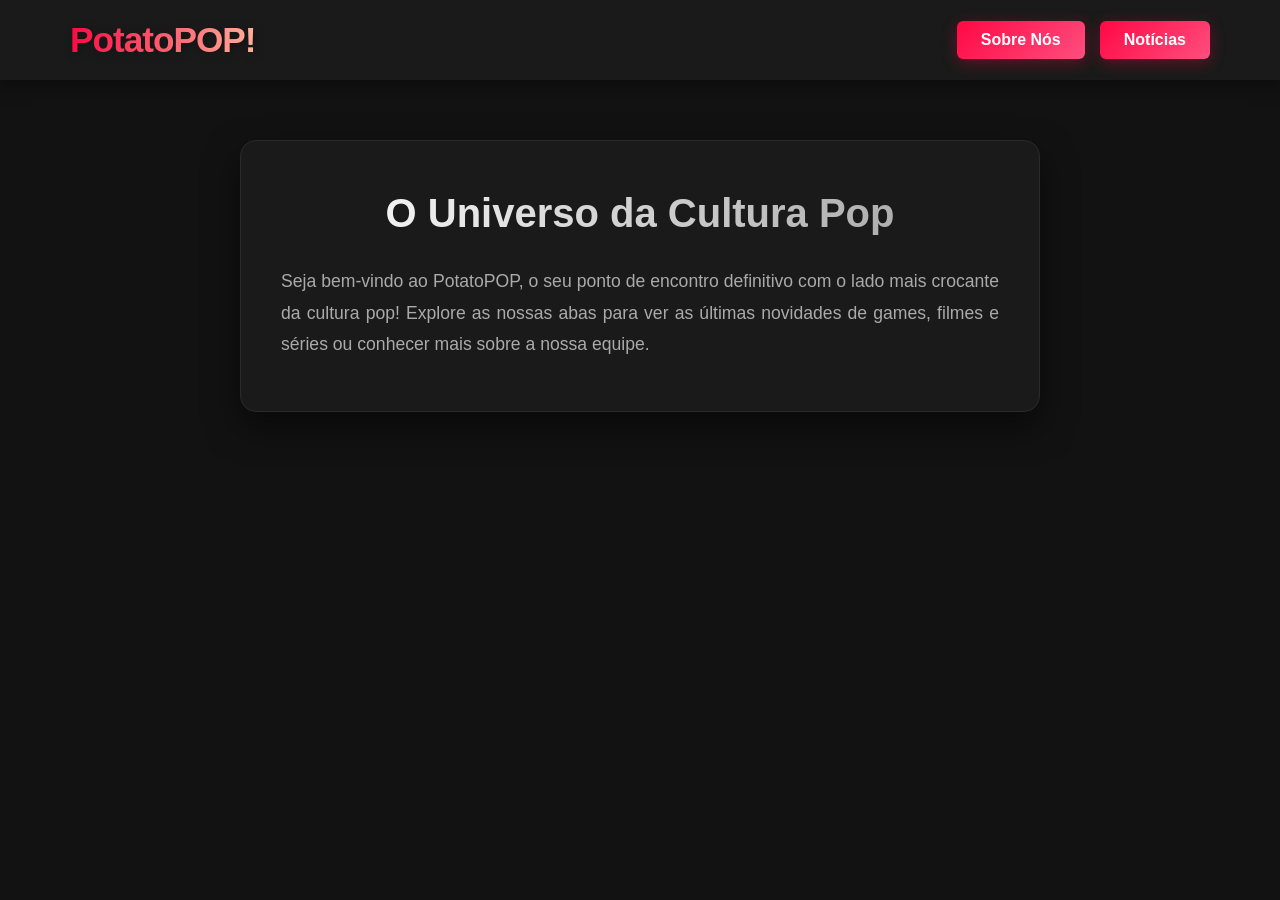
<file: index.html>
<!DOCTYPE html>
<html lang="pt-BR">
<head>
    <meta charset="UTF-8">
    <meta name="viewport" content="width=device-width, initial-scale=1.0">
    <title>PotatoPOP!</title>
    <link rel="stylesheet" href="styles.css">
</head>
<body>
    <nav class="navbar">
        <div class="navbar__container">
            <a href="index.html" id="navbar__logo">PotatoPOP!</a>
            <div class="navbar__buttons">
                <a href="sobre.html" class="nav-btn">Sobre Nós</a>
                <a href="noticias.html" class="nav-btn">Notícias</a>
            </div>
        </div>
    </nav>

    <main class="main-content">
        <div class="card-hero">
            <h1>O Universo da Cultura Pop</h1>
            <p>Seja bem-vindo ao PotatoPOP, o seu ponto de encontro definitivo com o lado mais crocante da cultura pop! Explore as nossas abas para ver as últimas novidades de games, filmes e séries ou conhecer mais sobre a nossa equipe.</p>
        </div>
    </main>
</body>
</html>
</file>
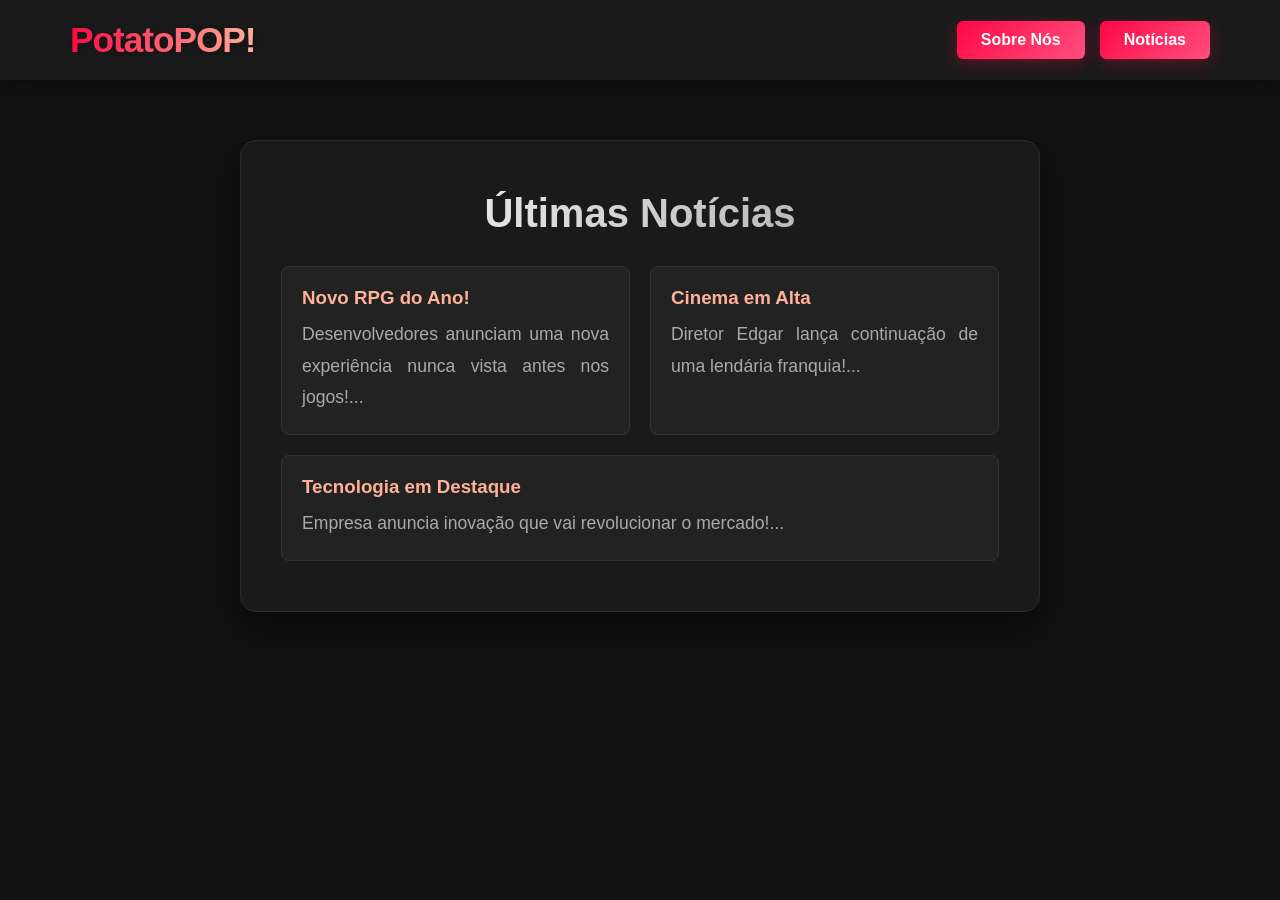
<file: noticias.html>
<!DOCTYPE html>
<html lang="pt-BR">
<head>
    <meta charset="UTF-8">
    <meta name="viewport" content="width=device-width, initial-scale=1.0">
    <title>Notícias - PotatoPOP!</title>
    <link rel="stylesheet" href="styles.css">
</head>
<body>
    <nav class="navbar">
        <div class="navbar__container">
            <a href="index.html" id="navbar__logo">PotatoPOP!</a>
            <div class="navbar__buttons">
                <a href="sobre.html" class="nav-btn">Sobre Nós</a>
                <a href="noticias.html" class="nav-btn">Notícias</a>
            </div>
        </div>
    </nav>

    <main class="main-content">
        <div class="card-hero">
            <h1>Últimas Notícias</h1>
            <div class="news-grid">
                <div class="news-card">
                    <h3>Novo RPG do Ano!</h3>
                    <p>Desenvolvedores anunciam uma nova experiência nunca vista antes nos jogos!...</p>
                </div>
                <div class="news-card">
                    <h3>Cinema em Alta</h3>
                    <p>Diretor Edgar lança continuação de uma lendária franquia!...</p>
                </div>
                <div class="news-card">
                    <h3>Tecnologia em Destaque</h3>
                    <p>Empresa anuncia inovação que vai revolucionar o mercado!...</p>
                </div>
            </div>
        </div>
    </main>
</body>
</html>
</file>
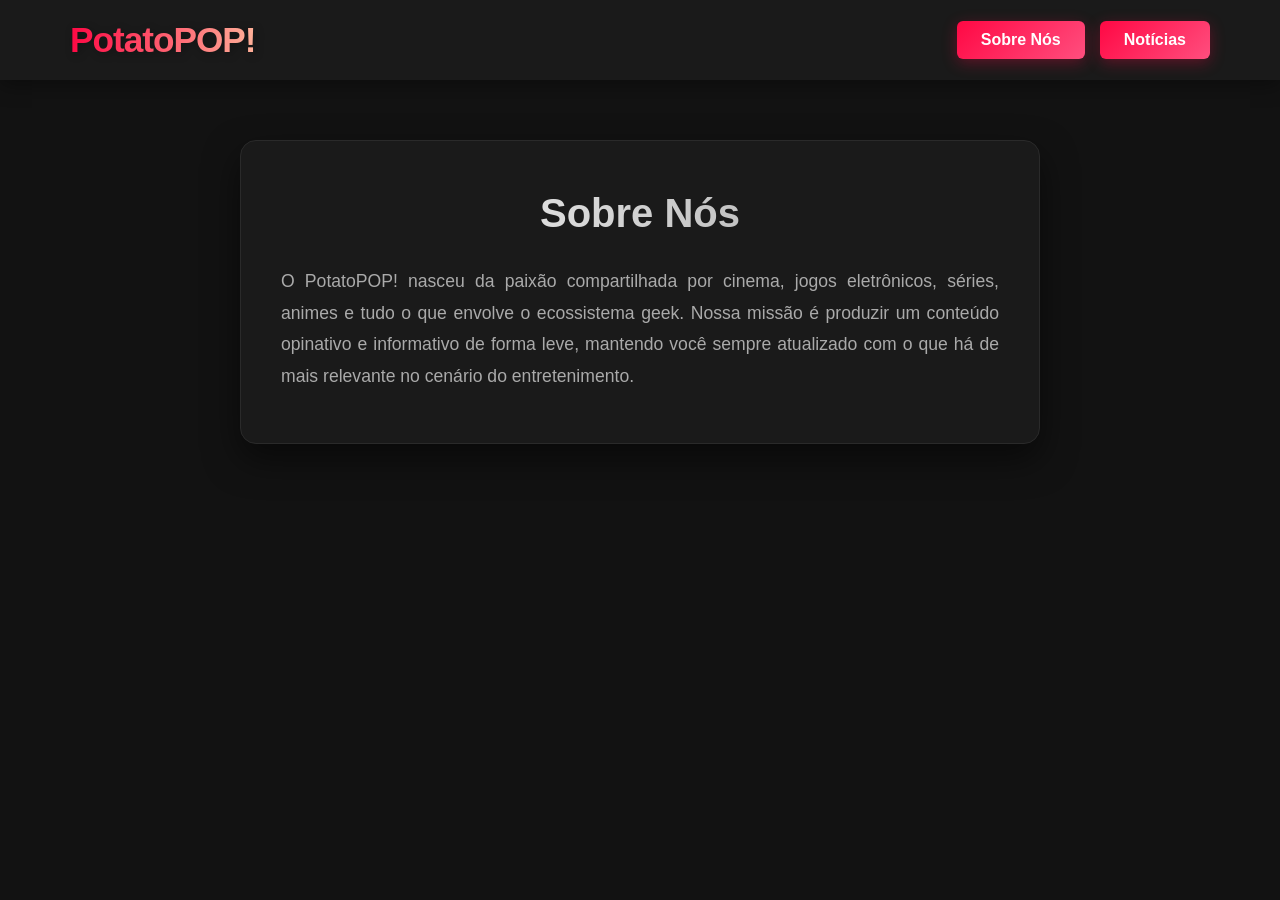
<file: sobre.html>
<!DOCTYPE html>
<html lang="pt-BR">
<head>
    <meta charset="UTF-8">
    <meta name="viewport" content="width=device-width, initial-scale=1.0">
    <title>Sobre Nós - PotatoPOP!</title>
    <link rel="stylesheet" href="styles.css">
</head>
<body>
    <nav class="navbar">
        <div class="navbar__container">
            <a href="index.html" id="navbar__logo">PotatoPOP!</a>
            <div class="navbar__buttons">
                <a href="sobre.html" class="nav-btn">Sobre Nós</a>
                <a href="noticias.html" class="nav-btn">Notícias</a>
            </div>
        </div>
    </nav>

    <main class="main-content">
        <div class="card-hero">
            <h1>Sobre Nós</h1>
            <p>O PotatoPOP! nasceu da paixão compartilhada por cinema, jogos eletrônicos, séries, animes e tudo o que envolve o ecossistema geek. Nossa missão é produzir um conteúdo opinativo e informativo de forma leve, mantendo você sempre atualizado com o que há de mais relevante no cenário do entretenimento.</p>
        </div>
    </main>
</body>
</html>
</file>
<file: styles.css>
* {
    box-sizing: border-box;
    margin: 0;
    padding: 0;
    font-family: 'Segoe UI', Tahoma, Geneva, Verdana, sans-serif;
}

body {
    background-color: #121212;
    color: #ffffff;
    min-height: 100vh;
}

.navbar {
    background-color: #1a1a1a;
    height: 80px;
    display: flex;
    justify-content: center;
    align-items: center;
    position: sticky;
    top: 0;
    z-index: 999;
    box-shadow: 0 4px 20px rgba(0, 0, 0, 0.4);
}

.navbar__container {
    display: flex;
    justify-content: space-between;
    height: 80px;
    width: 100%;
    max-width: 1200px;
    margin: 0 auto;
    padding: 0 30px;
    align-items: center;
}

#navbar__logo {
    background-image: linear-gradient(to right, #ff0844 0%, #ffb199 100%);
    -webkit-background-clip: text;
    -webkit-text-fill-color: transparent;
    font-weight: 800;
    font-size: 2.2rem;
    letter-spacing: -1px;
    filter: drop-shadow(2px 2px 4px rgba(0,0,0,0.3));
    text-decoration: none;
}

.navbar__buttons {
    display: flex;
    gap: 15px; /* Espaço entre os botões */
}

.nav-btn {
    background: linear-gradient(135deg, #ff0844 0%, #ff4e7e 100%);
    color: #ffffff;
    border: none;
    padding: 10px 24px;
    font-size: 1rem;
    font-weight: 700;
    border-radius: 6px;
    cursor: pointer;
    text-decoration: none;
    transition: all 0.3s ease;
    display: inline-block;
    box-shadow: 0 4px 15px rgba(255, 8, 68, 0.3);
}

.nav-btn:hover {
    transform: translateY(-2px);
    box-shadow: 0 6px 20px rgba(255, 8, 68, 0.5);
}

.main-content {
    display: flex;
    justify-content: center;
    align-items: center;
    padding: 60px 20px;
}

.card-hero {
    background-color: #1a1a1a;
    border: 1px solid #2a2a2a;
    padding: 50px 40px;
    border-radius: 16px;
    max-width: 800px;
    width: 100%;
    box-shadow: 0 15px 35px rgba(0, 0, 0, 0.5);
    text-align: center;
}

.card-hero h1 {
    font-size: 2.5rem;
    margin-bottom: 30px;
    background-image: linear-gradient(to right, #ffffff, #a1a1a1);
    -webkit-background-clip: text;
    -webkit-text-fill-color: transparent;
}

.card-hero p {
    color: #aaaaaa;
    line-height: 1.8;
    font-size: 1.1rem;
    text-align: justify;
}

.news-grid {
    display: flex;
    gap: 20px;
    margin-top: 30px;
    flex-wrap: wrap;
}

.news-card {
    background-color: #222;
    border: 1px solid #333;
    padding: 20px;
    border-radius: 8px;
    flex: 1;
    min-width: 250px;
    text-align: left;
}

.news-card h3 {
    margin-bottom: 10px;
    color: #ffb199;
}
</file>
